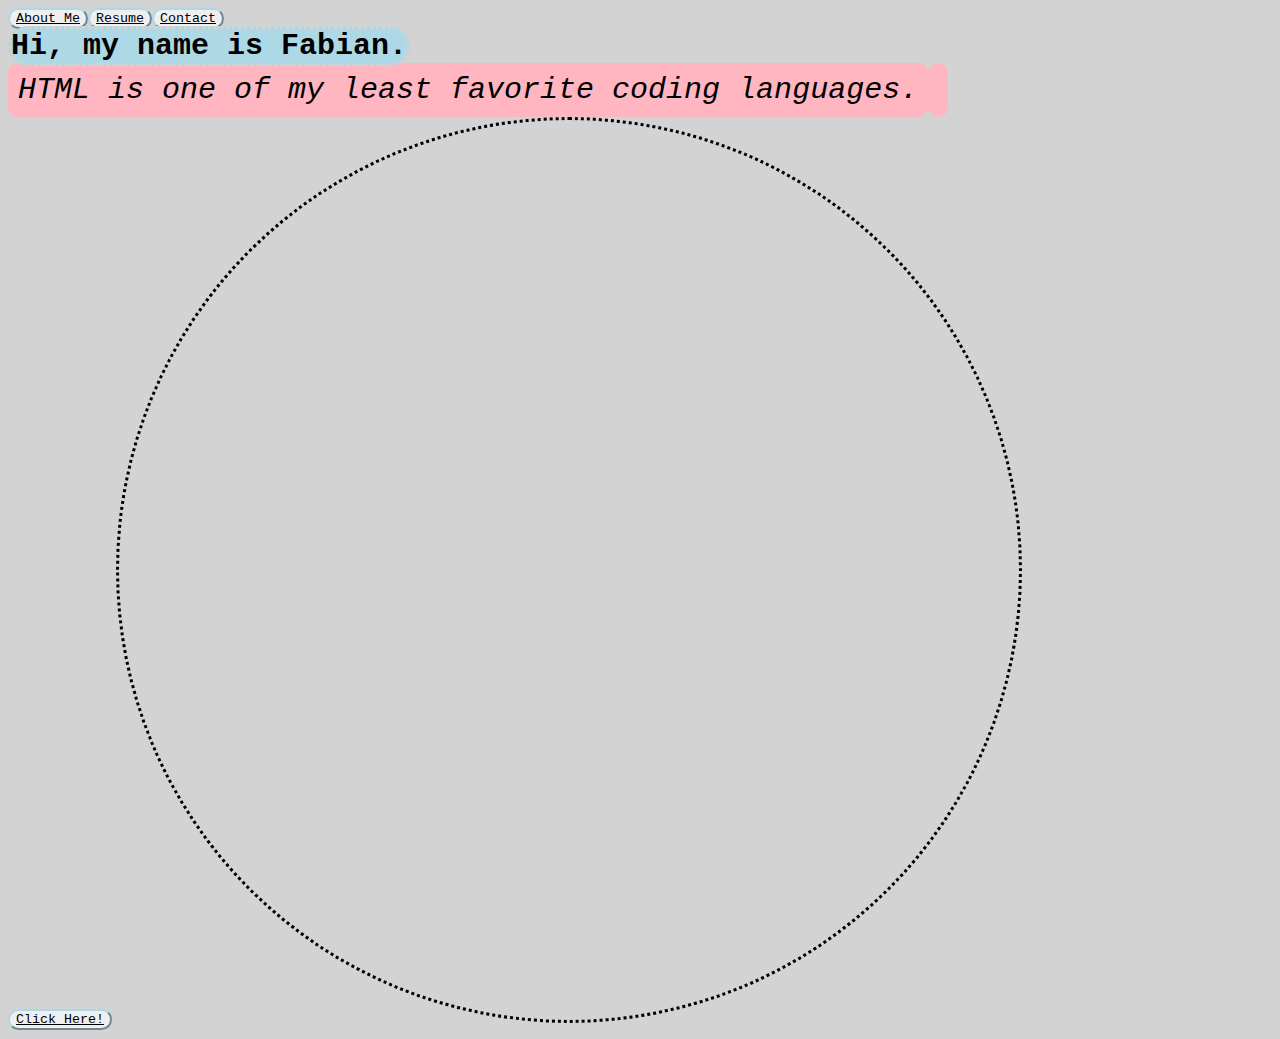
<file: Portfolio/index.html>
<!DOCTYPE html>
<html>
    <head>
        <meta charset = "utf-8">
        <meta name="viewport" content="width=device-width,"
        initial-scale=1.0">
        <title>Fabian Chavez</title>
                           <link rel="stylesheet" href="indexStyle.css">
                                                                       <link href="https://fonts.googleapis.com/css?family=Markazi+Text" rel="stylesheet"> 
    </head>
                                          <nav>  
                                          <button><a href="about.html">About Me</a></button>
                                                                      <button><a href="resume.html">Resume</a></button>
                                                                                                   <button><a href="contact.html">Contact</a></button>
                                                                                                                                 </nav>
                                                                                                                                 <header>
                                                                                                                                 <h1>Hi, my name is Fabian.</h1>
                                                  <p id="para1">
                                                  HTML is one of my least favorite coding languages.
                                                               </p>
                                                               <p id="para2">
                                                                                                                                 
                                                               </p>
                                                                            <button><a href="contact.html">Click Here!</a></button>
                                                                                               <marquee direction="alternate" width="900" height="900" behavior="alternate" style="border:dotted">
  <marquee behavior="alternate" scrollamount="900">
    OwO
  </marquee>           
                          
    </body>
                               </html>
</file>
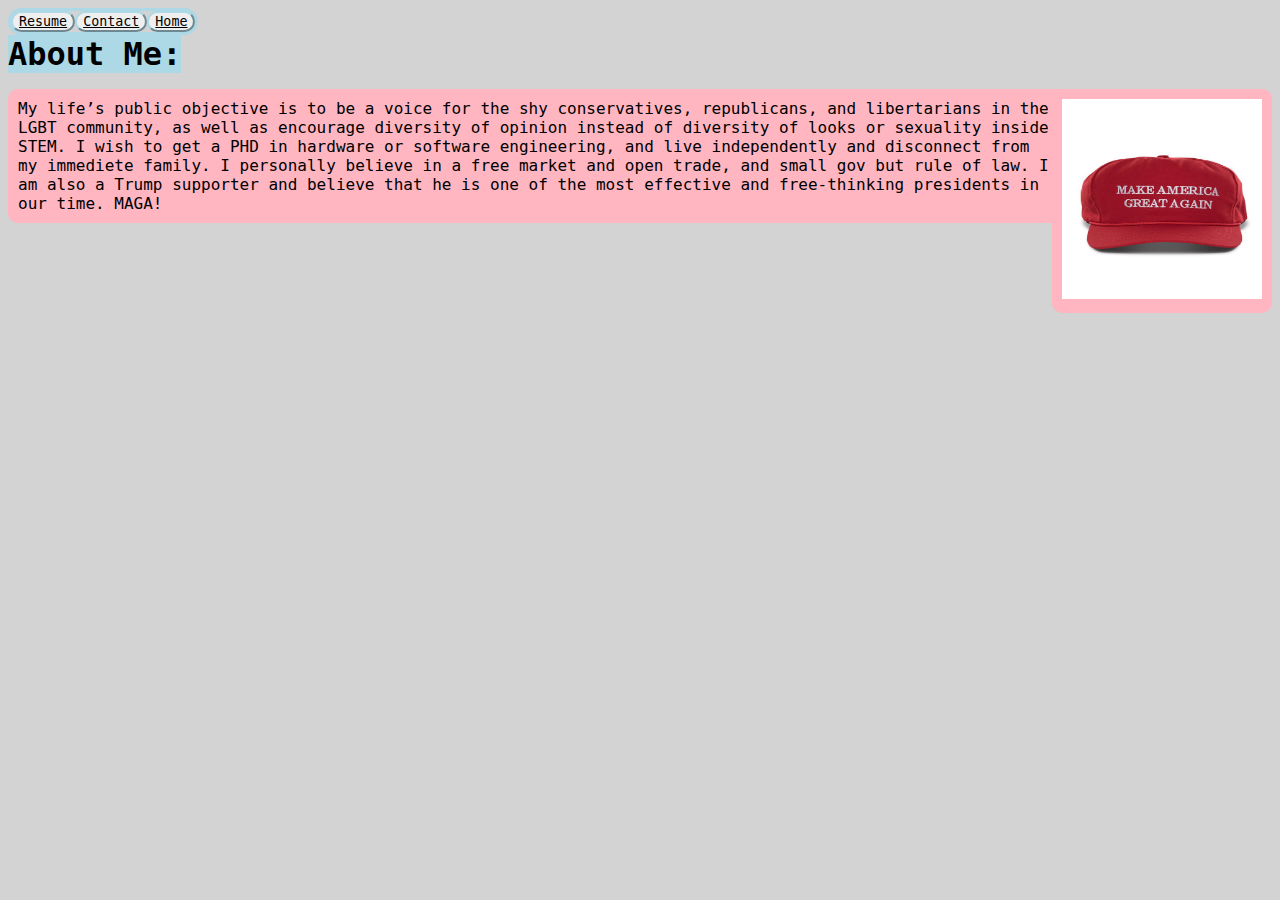
<file: Portfolio/about.html>
<!DOCTYPE html>
<html>
  <head>
    <meta charset="UTF-8">
    <title>About Me</title>
       <link rel="stylesheet" href="aboutStyle.css">
  </head>
  <body>
       
      <nav>
                                         <button><a href="resume.html">Resume</a></button>
                                         <button><a href="contact.html">Contact</a></button>
                                         <button><a href="index.html">Home</a></button>
          </nav>
      <h1> About Me: </h1>
      <p id="para1"; style="float: right;"><img src="magahat.jpg" height="200px" width="200px"></p>
<p>
 My life’s public objective is to be a voice for the shy conservatives, republicans, 
    and libertarians in the LGBT community, as well as encourage diversity of opinion 
    instead of diversity of looks or sexuality inside STEM. I wish to get a PHD in hardware
    or software engineering, and live independently and disconnect from my immediete family. 
    I personally believe in a free market and open trade, and small gov but rule of law. 
    I am also a Trump supporter and believe that he is one of the most effective and free-thinking
    presidents in our time. MAGA!
          </p>
  </body>
</html>
</file>
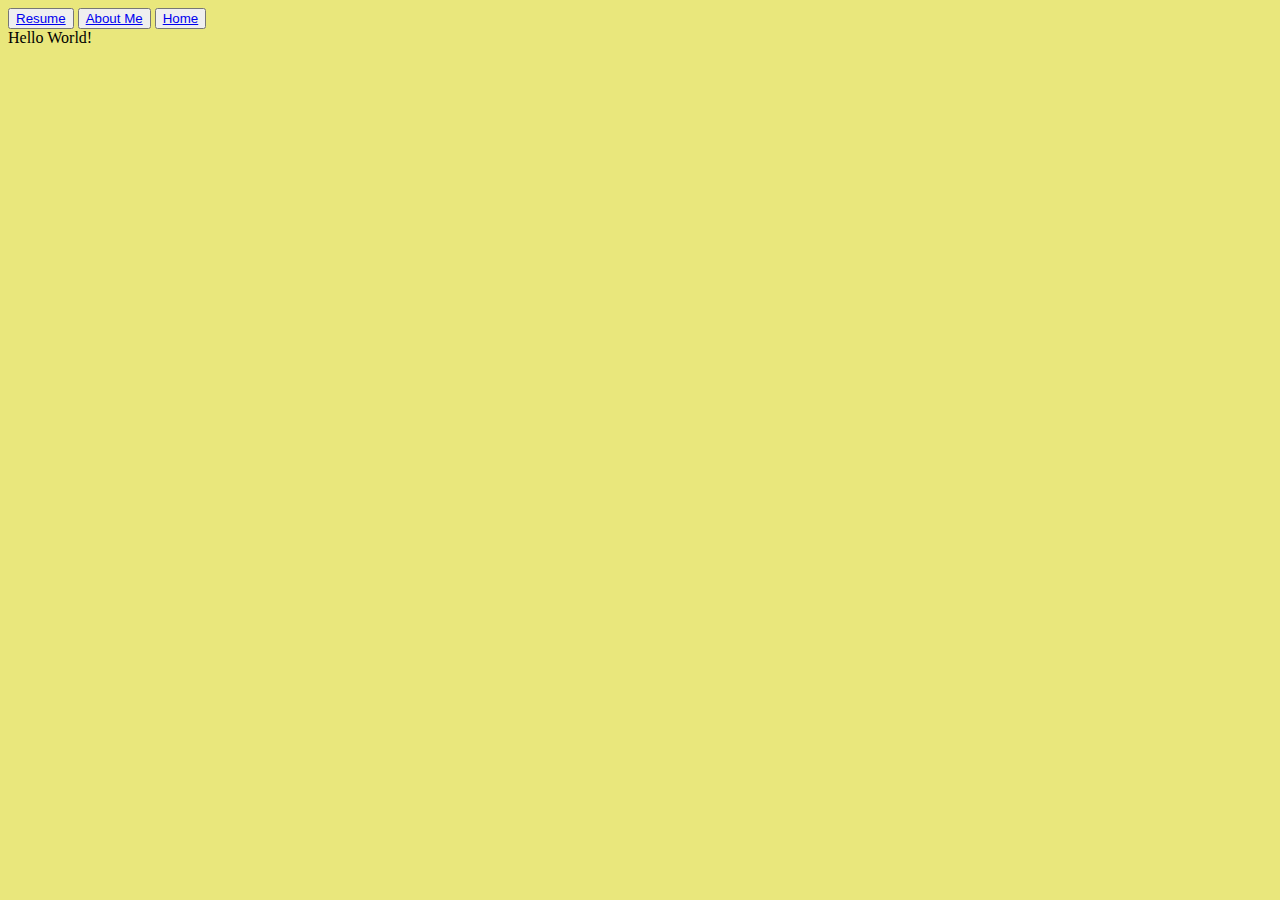
<file: Portfolio/contact.html>
<!DOCTYPE html>
<html>
  <head>
    <meta charset="UTF-8">
    <title>Contact</title>
      <link rel="contactStyle" href="contactStyle.css">
  </head>
  <body>
        <body style="background-color:#E9E77C">
       <nav>
           <button><a href="resume.html">Resume</a></button>
           <button><a href="about.html">About Me</a></button> 
           <button><a href="index.html">Home</a></button>
          </nav>
  Hello World!
  </body>
</html>
</file>
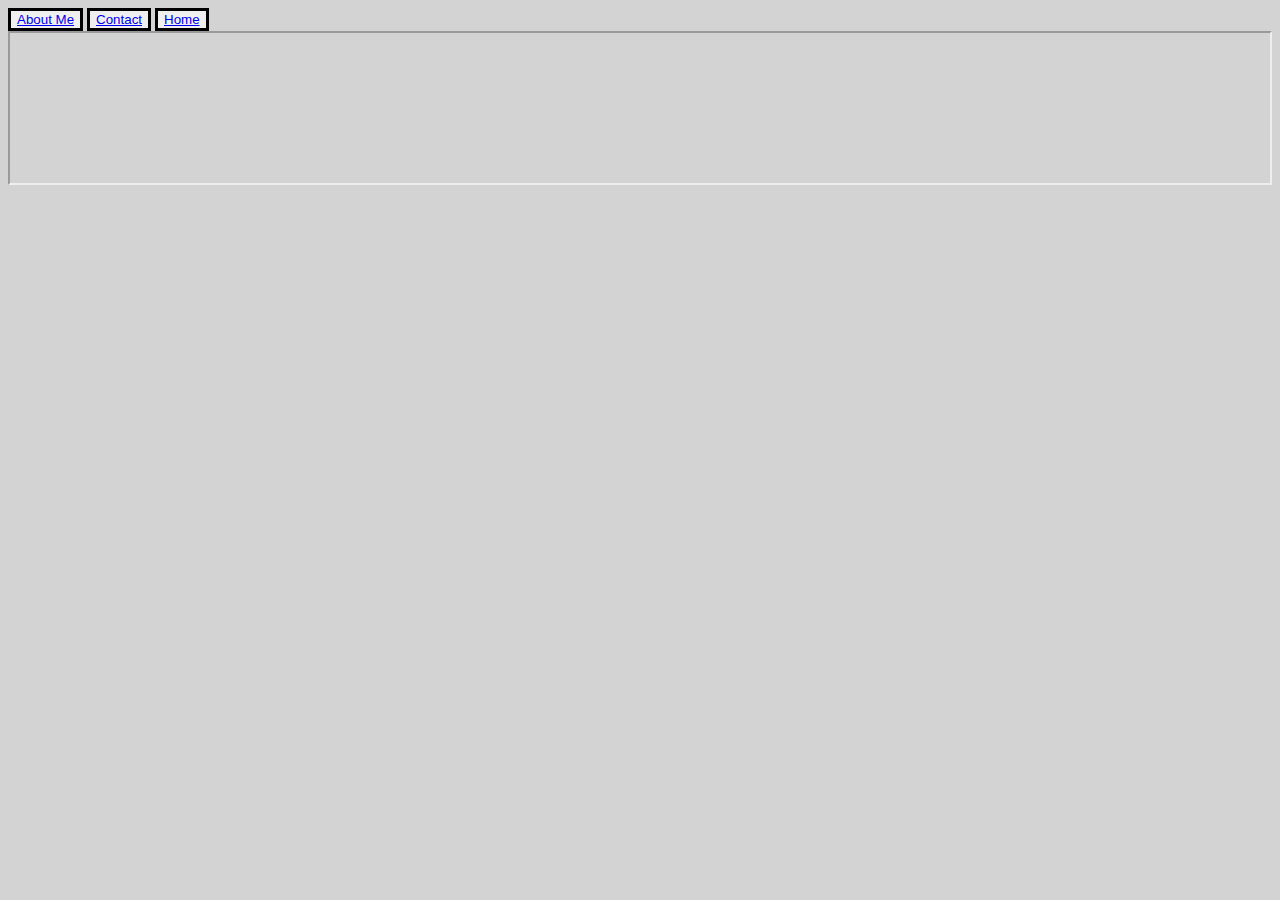
<file: Portfolio/Resume.html>
<!DOCTYPE html>
<html>
  <head>
    <meta charset="UTF-8">
    <title>Resume</title>
      <link rel="stylesheet" href="resumeStyle.css">
  </head>
  <body>
       <nav>
                                 <button><a href="about.html">About Me</a></button>
                                 <button><a href="contact.html">Contact</a></button>
                                 <button><a href="index.html">Home</a></button>
          </nav>
      <iframe src="https://docs.google.com/document/d/e/2PACX-1vSyHSHGdJ3LEKob6CdpTptO51b6MEKe2u2dLADQsuz01Tr_uT7mOWGAD3jAmF9MEo1ymMsR6I3Hu6tK/pub?embedded=true" height="900%" width="100%"> </iframe>
  </body>
</html>
</file>
<file: Portfolio/indexStyle.css>
p{color: black}
p{background-color: lightpink}
p{font-family: monospace}
p{text-align: center}
p{
    height: 10%;
padding: 6px}
#para1{font-size: 30px}
#para2{font-size: 20px}
#para1{font-style: italic}

*{property:box-sizing:border-box;}
body {background-color: lightgray;}
body{background-size: auto}
body{font-size: 15px}
h1{color: black;}
h1{font-family:monospace}
h1{border: dotted}
h1{background-color: lightblue}
h1{align-content: center}
h1{text-align: center}
h1{display:inline}
h1{border-radius: 20px}
h1{border-color: lightgrey}


nav{display: inline-table}
nav{font-family: monospace}
nav{border-color: lightblue}
button{border-color: lightblue}
button{border-radius: 20px}
nav{border-radius: 20px}
button{font-family: monospace}
button{color: lightpink}
a{color: black}
p{color: black}
p{background-color: lightpink}
p{font-family: monospace}
p{text-align: left}
p{padding: 10px}
p{shape-margin: circle}
p{box-sizing: border-box}
p{display:table-cell}
p{border-radius: 10px}
marquee{font-size: 90px}
marquee{font-family: monospace}
marquee{border-radius: 900px}
</file>
<file: Portfolio/aboutStyle.css>
*{property:box-sizing:border-box;}
body {background-color: lightgray;}
body{background-size: auto}
body{font-size: 16px}
h1{color: black;}
h1{font-family:monospace}
h1{border: solid}
h1{background-color: lightblue}
h1{align-content: center}
h1{text-align: center}
h1{display:table-header-group}

nav{display: inline-table}
nav{border: solid}
nav{tab-size: 30px}
nav{font-family: monospace}

nav{border-color: lightblue}
button{border-color: lightblue}
button{border-radius: 20px}
nav{border-radius: 20px}
button{width: auto}
button{font-family: monospace}
button{color: lightpink}
a{color: black}

p{color: black}
p{background-color: lightpink}
p{font-family: monospace}
p{text-align: left}
p{padding: 10px}
p{shape-margin: circle}
p{box-sizing: border-box}
p{border-radius: 10px}
</file>
<file: Portfolio/contactStyle.css>
body {
    background-color: powderblue;
}
h1 {
    color: blue;
}
p {
    color: red;
}
</file>
<file: Portfolio/resumeStyle.css>
body {background-color: lightgray;}
h1{color: black;}
h1{font-family:monospace}
h1{border: solid}
h1{background-color: lightblue}
h1{text-align: center}

p{color: black}
p{background-color: lightpink}
p{font-family: monospace}
p{text-align: center}
p{
padding: 6px}
iframe{vertical-align: middle}
iframe{box-sizing: border-box}


button{display: inline-block}
button{border: solid}
</file>
